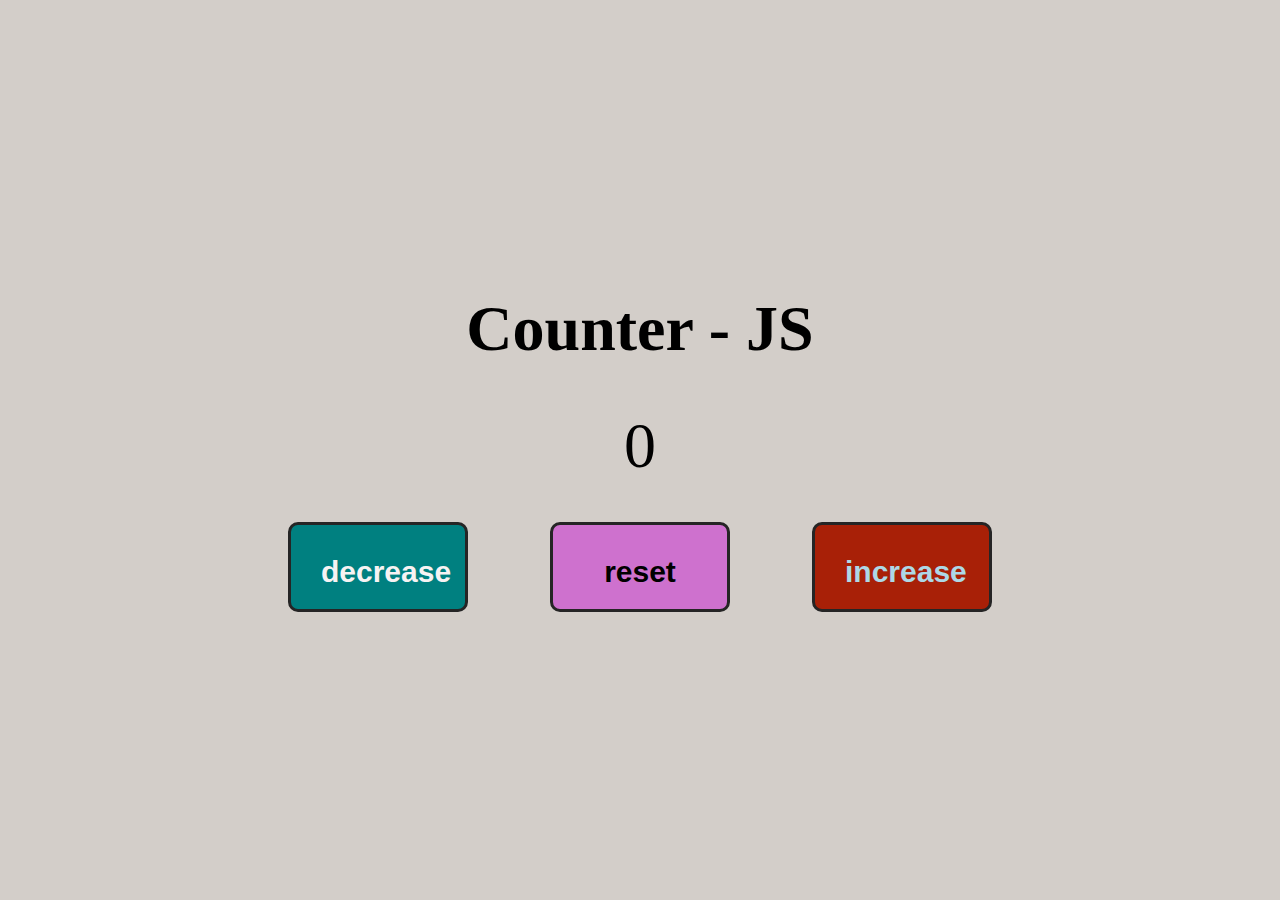
<file: index.html>
<!DOCTYPE html>
<html lang="en">

<head>
    <meta charset="UTF-8">
    <meta http-equiv="X-UA-Compatible" content="IE=edge">
    <meta name="viewport" content="width=device-width, initial-scale=1.0">
    <link rel="stylesheet" href="./css/style.css">
    <title>Counter.JS</title>
</head>

<body>
    <main>
        <div class="container">
            <h1>Counter - JS</h1>
            <span id="value">0</span>
            <div class="button-container">
                <button class="btn decrease">decrease</button>
                <button class="btn reset">reset</button>
                <button class="btn increase">increase</button>
            </div>
        </div>
    </main>
    <!-- javascript -->
    <script src="js/main.js"></script>
</body>

</html>
</file>
<file: css/style.css>
body {
  box-sizing: border-box;
  margin: 0;
  padding: 0;
  display: flex;
  justify-content: center;
  flex-direction: column;
  text-align: center;
  background-color: rgb(211, 206, 201);
  height: 100vh;
}

html {
  font-size: 16px;
}

h1,
#value {
  font-size: 4rem;
}

button {
  height: 3em;
  width: 6em;
  padding: 1em;
  margin: 1.3em;
  color: rgb(247, 243, 243);
  border: 3px rgb(37, 37, 37) solid;
  border-radius: 10px;
  font-weight: 900;
  font-size: 30px;
  text-align: center;
}

.decrease {
  background-color: teal;
}

.reset {
  background-color: rgb(206, 113, 206);
  color: black;
}

.increase {
  background-color: rgba(167, 28, 4, 0.986);
  color: lightblue;
}
</file>
